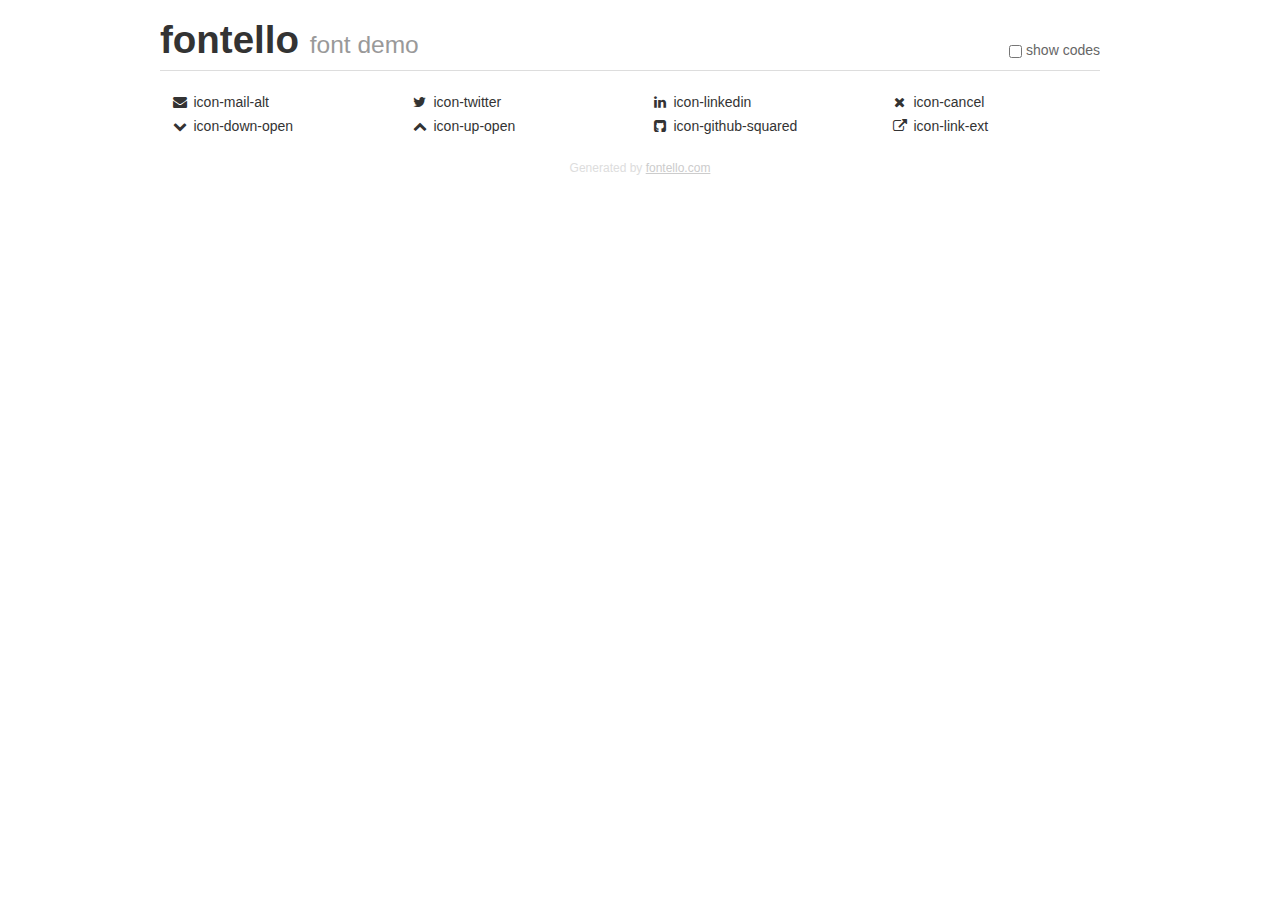
<file: app/demo.html>
<!DOCTYPE html>
<html>
  <head><!--[if lt IE 9]><script language="javascript" type="text/javascript" src="//html5shim.googlecode.com/svn/trunk/html5.js"></script><![endif]-->
    <meta charset="UTF-8"><style>/*
 * Bootstrap v2.2.1
 *
 * Copyright 2012 Twitter, Inc
 * Licensed under the Apache License v2.0
 * http://www.apache.org/licenses/LICENSE-2.0
 *
 * Designed and built with all the love in the world @twitter by @mdo and @fat.
 */
.clearfix {
  *zoom: 1;
}
.clearfix:before,
.clearfix:after {
  display: table;
  content: "";
  line-height: 0;
}
.clearfix:after {
  clear: both;
}
html {
  font-size: 100%;
  -webkit-text-size-adjust: 100%;
  -ms-text-size-adjust: 100%;
}
a:focus {
  outline: thin dotted #333;
  outline: 5px auto -webkit-focus-ring-color;
  outline-offset: -2px;
}
a:hover,
a:active {
  outline: 0;
}
button,
input,
select,
textarea {
  margin: 0;
  font-size: 100%;
  vertical-align: middle;
}
button,
input {
  *overflow: visible;
  line-height: normal;
}
button::-moz-focus-inner,
input::-moz-focus-inner {
  padding: 0;
  border: 0;
}
body {
  margin: 0;
  font-family: "Helvetica Neue", Helvetica, Arial, sans-serif;
  font-size: 14px;
  line-height: 20px;
  color: #333;
  background-color: #fff;
}
a {
  color: #08c;
  text-decoration: none;
}
a:hover {
  color: #005580;
  text-decoration: underline;
}
.row {
  margin-left: -20px;
  *zoom: 1;
}
.row:before,
.row:after {
  display: table;
  content: "";
  line-height: 0;
}
.row:after {
  clear: both;
}
[class*="span"] {
  float: left;
  min-height: 1px;
  margin-left: 20px;
}
.container,
.navbar-static-top .container,
.navbar-fixed-top .container,
.navbar-fixed-bottom .container {
  width: 940px;
}
.span12 {
  width: 940px;
}
.span11 {
  width: 860px;
}
.span10 {
  width: 780px;
}
.span9 {
  width: 700px;
}
.span8 {
  width: 620px;
}
.span7 {
  width: 540px;
}
.span6 {
  width: 460px;
}
.span5 {
  width: 380px;
}
.span4 {
  width: 300px;
}
.span3 {
  width: 220px;
}
.span2 {
  width: 140px;
}
.span1 {
  width: 60px;
}
[class*="span"].pull-right,
.row-fluid [class*="span"].pull-right {
  float: right;
}
.container {
  margin-right: auto;
  margin-left: auto;
  *zoom: 1;
}
.container:before,
.container:after {
  display: table;
  content: "";
  line-height: 0;
}
.container:after {
  clear: both;
}
p {
  margin: 0 0 10px;
}
.lead {
  margin-bottom: 20px;
  font-size: 21px;
  font-weight: 200;
  line-height: 30px;
}
small {
  font-size: 85%;
}
h1 {
  margin: 10px 0;
  font-family: inherit;
  font-weight: bold;
  line-height: 20px;
  color: inherit;
  text-rendering: optimizelegibility;
}
h1 small {
  font-weight: normal;
  line-height: 1;
  color: #999;
}
h1 {
  line-height: 40px;
}
h1 {
  font-size: 38.5px;
}
h1 small {
  font-size: 24.5px;
}
body {
  margin-top: 90px;
}
.header {
  position: fixed;
  top: 0;
  left: 50%;
  margin-left: -480px;
  background-color: #fff;
  border-bottom: 1px solid #ddd;
  padding-top: 10px;
  z-index: 10;
}
.footer {
  color: #ddd;
  font-size: 12px;
  text-align: center;
  margin-top: 20px;
}
.footer a {
  color: #ccc;
  text-decoration: underline;
}
.the-icons {
  font-size: 14px;
  line-height: 24px;
}
.switch {
  position: absolute;
  right: 0;
  bottom: 10px;
  color: #666;
}
.switch input {
  margin-right: 0.3em;
}
.codesOn .i-name {
  display: none;
}
.codesOn .i-code {
  display: inline;
}
.i-code {
  display: none;
}
@font-face {
      font-family: 'fontello';
      src: url('./font/fontello.eot?14900672');
      src: url('./font/fontello.eot?14900672#iefix') format('embedded-opentype'),
           url('./font/fontello.woff?14900672') format('woff'),
           url('./font/fontello.ttf?14900672') format('truetype'),
           url('./font/fontello.svg?14900672#fontello') format('svg');
      font-weight: normal;
      font-style: normal;
    }
     
     
    .demo-icon
    {
      font-family: "fontello";
      font-style: normal;
      font-weight: normal;
      speak: none;
     
      display: inline-block;
      text-decoration: inherit;
      width: 1em;
      margin-right: .2em;
      text-align: center;
      /* opacity: .8; */
     
      /* For safety - reset parent styles, that can break glyph codes*/
      font-variant: normal;
      text-transform: none;
     
      /* fix buttons height, for twitter bootstrap */
      line-height: 1em;
     
      /* Animation center compensation - margins should be symmetric */
      /* remove if not needed */
      margin-left: .2em;
     
      /* You can be more comfortable with increased icons size */
      /* font-size: 120%; */
     
      /* Font smoothing. That was taken from TWBS */
      -webkit-font-smoothing: antialiased;
      -moz-osx-font-smoothing: grayscale;
     
      /* Uncomment for 3D effect */
      /* text-shadow: 1px 1px 1px rgba(127, 127, 127, 0.3); */
    }
     </style>
    <link rel="stylesheet" href="css/animation.css"><!--[if IE 7]><link rel="stylesheet" href="css/fontello-ie7.css"><![endif]-->
    <script>
      function toggleCodes(on) {
        var obj = document.getElementById('icons');
        
        if (on) {
          obj.className += ' codesOn';
        } else {
          obj.className = obj.className.replace(' codesOn', '');
        }
      }
      
    </script>
  </head>
  <body>
    <div class="container header">
      <h1>
        fontello
         <small>font demo</small>
      </h1>
      <label class="switch">
        <input type="checkbox" onclick="toggleCodes(this.checked)">show codes
      </label>
    </div>
    <div id="icons" class="container">
      <div class="row">
        <div title="Code: 0xe800" class="the-icons span3"><i class="demo-icon icon-mail-alt">&#xe800;</i> <span class="i-name">icon-mail-alt</span><span class="i-code">0xe800</span></div>
        <div title="Code: 0xe801" class="the-icons span3"><i class="demo-icon icon-twitter">&#xe801;</i> <span class="i-name">icon-twitter</span><span class="i-code">0xe801</span></div>
        <div title="Code: 0xe802" class="the-icons span3"><i class="demo-icon icon-linkedin">&#xe802;</i> <span class="i-name">icon-linkedin</span><span class="i-code">0xe802</span></div>
        <div title="Code: 0xe803" class="the-icons span3"><i class="demo-icon icon-cancel">&#xe803;</i> <span class="i-name">icon-cancel</span><span class="i-code">0xe803</span></div>
      </div>
      <div class="row">
        <div title="Code: 0xe804" class="the-icons span3"><i class="demo-icon icon-down-open">&#xe804;</i> <span class="i-name">icon-down-open</span><span class="i-code">0xe804</span></div>
        <div title="Code: 0xe805" class="the-icons span3"><i class="demo-icon icon-up-open">&#xe805;</i> <span class="i-name">icon-up-open</span><span class="i-code">0xe805</span></div>
        <div title="Code: 0xe806" class="the-icons span3"><i class="demo-icon icon-github-squared">&#xe806;</i> <span class="i-name">icon-github-squared</span><span class="i-code">0xe806</span></div>
        <div title="Code: 0xe807" class="the-icons span3"><i class="demo-icon icon-link-ext">&#xe807;</i> <span class="i-name">icon-link-ext</span><span class="i-code">0xe807</span></div>
      </div>
    </div>
    <div class="container footer">Generated by <a href="http://fontello.com">fontello.com</a></div>
  </body>
</html>
</file>
<file: app/css/fontello-ie7.css>
[class^="icon-"], [class*=" icon-"] {
  font-family: 'fontello';
  font-style: normal;
  font-weight: normal;
 
  /* fix buttons height */
  line-height: 1em;
 
  /* you can be more comfortable with increased icons size */
  /* font-size: 120%; */
}
 
.icon-mail-alt { *zoom: expression( this.runtimeStyle['zoom'] = '1', this.innerHTML = '&#xe800;&nbsp;'); }
.icon-twitter { *zoom: expression( this.runtimeStyle['zoom'] = '1', this.innerHTML = '&#xe801;&nbsp;'); }
.icon-linkedin { *zoom: expression( this.runtimeStyle['zoom'] = '1', this.innerHTML = '&#xe802;&nbsp;'); }
.icon-cancel { *zoom: expression( this.runtimeStyle['zoom'] = '1', this.innerHTML = '&#xe803;&nbsp;'); }
.icon-down-open { *zoom: expression( this.runtimeStyle['zoom'] = '1', this.innerHTML = '&#xe804;&nbsp;'); }
.icon-up-open { *zoom: expression( this.runtimeStyle['zoom'] = '1', this.innerHTML = '&#xe805;&nbsp;'); }
.icon-github-squared { *zoom: expression( this.runtimeStyle['zoom'] = '1', this.innerHTML = '&#xe806;&nbsp;'); }
.icon-link-ext { *zoom: expression( this.runtimeStyle['zoom'] = '1', this.innerHTML = '&#xe807;&nbsp;'); }
</file>
<file: app/css/animation.css>
/*
   Animation example, for spinners
*/
.animate-spin {
  -moz-animation: spin 2s infinite linear;
  -o-animation: spin 2s infinite linear;
  -webkit-animation: spin 2s infinite linear;
  animation: spin 2s infinite linear;
  display: inline-block;
}
@-moz-keyframes spin {
  0% {
    -moz-transform: rotate(0deg);
    -o-transform: rotate(0deg);
    -webkit-transform: rotate(0deg);
    transform: rotate(0deg);
  }

  100% {
    -moz-transform: rotate(359deg);
    -o-transform: rotate(359deg);
    -webkit-transform: rotate(359deg);
    transform: rotate(359deg);
  }
}
@-webkit-keyframes spin {
  0% {
    -moz-transform: rotate(0deg);
    -o-transform: rotate(0deg);
    -webkit-transform: rotate(0deg);
    transform: rotate(0deg);
  }

  100% {
    -moz-transform: rotate(359deg);
    -o-transform: rotate(359deg);
    -webkit-transform: rotate(359deg);
    transform: rotate(359deg);
  }
}
@-o-keyframes spin {
  0% {
    -moz-transform: rotate(0deg);
    -o-transform: rotate(0deg);
    -webkit-transform: rotate(0deg);
    transform: rotate(0deg);
  }

  100% {
    -moz-transform: rotate(359deg);
    -o-transform: rotate(359deg);
    -webkit-transform: rotate(359deg);
    transform: rotate(359deg);
  }
}
@-ms-keyframes spin {
  0% {
    -moz-transform: rotate(0deg);
    -o-transform: rotate(0deg);
    -webkit-transform: rotate(0deg);
    transform: rotate(0deg);
  }

  100% {
    -moz-transform: rotate(359deg);
    -o-transform: rotate(359deg);
    -webkit-transform: rotate(359deg);
    transform: rotate(359deg);
  }
}
@keyframes spin {
  0% {
    -moz-transform: rotate(0deg);
    -o-transform: rotate(0deg);
    -webkit-transform: rotate(0deg);
    transform: rotate(0deg);
  }

  100% {
    -moz-transform: rotate(359deg);
    -o-transform: rotate(359deg);
    -webkit-transform: rotate(359deg);
    transform: rotate(359deg);
  }
}
</file>
